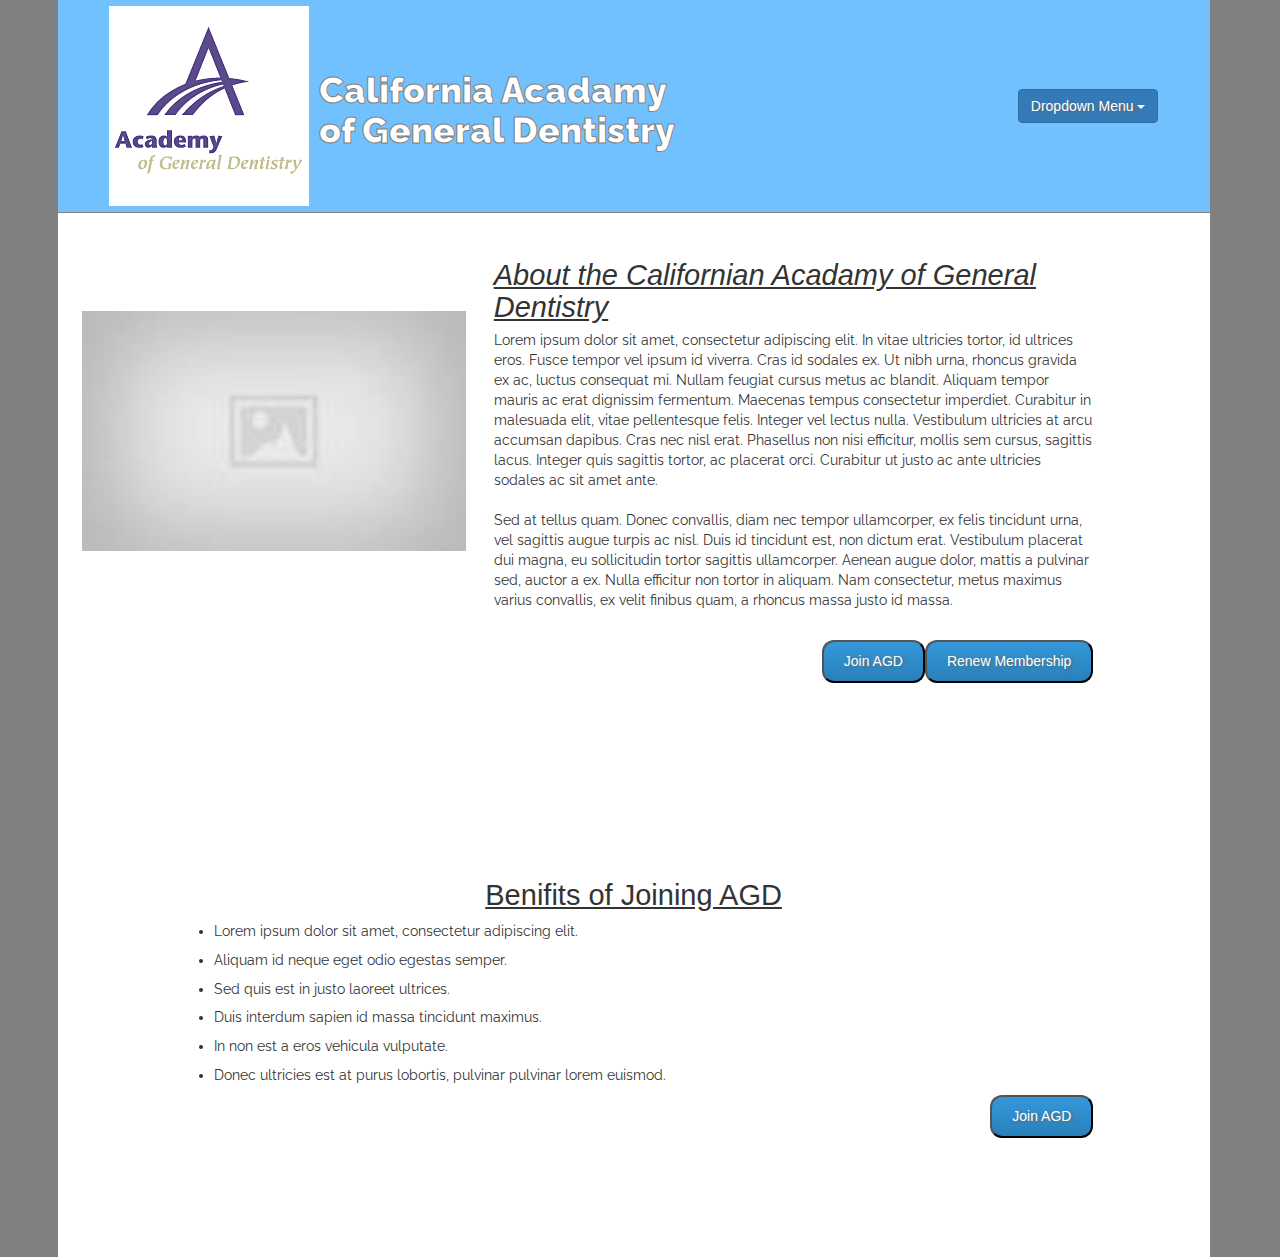
<file: index.html>
<!DOCTYPE HTML>
<html>
<head>

	<!--css links-->
	<link rel="stylesheet" href="css/main.css" />
	<link href='https://fonts.googleapis.com/css?family=Raleway:400,900,700' rel='stylesheet' type='text/css'>

	<!-- Latest compiled and minified CSS for Bootstrap-->
	<link rel="stylesheet" href="https://maxcdn.bootstrapcdn.com/bootstrap/3.3.6/css/bootstrap.min.css" integrity="sha512-dTfge/zgoMYpP7QbHy4gWMEGsbsdZeCXz7irItjcC3sPUFtf0kuFbDz/ixG7ArTxmDjLXDmezHubeNikyKGVyQ==" crossorigin="anonymous">


	<link rel="stylesheet" href="http://maxcdn.bootstrapcdn.com/bootstrap/3.3.5/css/bootstrap.min.css">
	<script src="https://ajax.googleapis.com/ajax/libs/jquery/1.11.3/jquery.min.js"></script>
    <script src="http://maxcdn.bootstrapcdn.com/bootstrap/3.3.5/js/bootstrap.min.js"></script>

	<!-- Latest compiled and minified JavaScript -->
	<script src="https://maxcdn.bootstrapcdn.com/bootstrap/3.3.6/js/bootstrap.min.js" integrity="sha512-K1qjQ+NcF2TYO/eI3M6v8EiNYZfA95pQumfvcVrTHtwQVDG+aHRqLi/ETn2uB+1JqwYqVG3LIvdm9lj6imS/pQ==" crossorigin="anonymous"></script>

	<!--jQuery CDN-->
	<script src="https://ajax.googleapis.com/ajax/libs/jquery/2.1.3/jquery.min.js"></script>

</head>
<body class="body">
	<header>
		<div class="head">
		<a href="/">
			<img src="img/logo.gif">
		</a>
		<h1 id="heading">California Acadamy <br>of General Dentistry</h1>
		
			<div class="dropdown" >
				<button class="btn btn-primary dropdown-toggle" type="button" data-toggle="dropdown">Dropdown Menu
				  <span class="caret"></span></button>
				  <ul class="dropdown-menu">
				    <li><a href="#">Home</a></li>
				    <li><a href="#">Upcoming Events</a></li>
				    <li><a href="#">Continuing Education</a></li>
				    <li><a href="#">Advocacy</a></li>
				    <li><a href="#">Publication & Media</a></li>
				    <li><a href="#">Californian Compnents</a></li>
				    <li><a href="#">About CAGD</a></li>
				  </ul>
			</div>
		</div>
	</header>
	<div class="mainbody">
		<div class="intro">
			<div class="top">
				<h2 class="title"> <em>About the Californian Acadamy of General Dentistry</em></h2>
				<p class="about">Lorem ipsum dolor sit amet, consectetur adipiscing elit. In vitae ultricies tortor, id ultrices eros. Fusce tempor vel ipsum id viverra. Cras id sodales ex. Ut nibh urna, rhoncus gravida ex ac, luctus consequat mi. Nullam feugiat cursus metus ac blandit. Aliquam tempor mauris ac erat dignissim fermentum. Maecenas tempus consectetur imperdiet. Curabitur in malesuada elit, vitae pellentesque felis. Integer vel lectus nulla. Vestibulum ultricies at arcu accumsan dapibus. Cras nec nisl erat. Phasellus non nisi efficitur, mollis sem cursus, sagittis lacus. Integer quis sagittis tortor, ac placerat orci. Curabitur ut justo ac ante ultricies sodales ac sit amet ante.
					<br>
					<br>
				Sed at tellus quam. Donec convallis, diam nec tempor ullamcorper, ex felis tincidunt urna, vel sagittis augue turpis ac nisl. Duis id tincidunt est, non dictum erat. Vestibulum placerat dui magna, eu sollicitudin tortor sagittis ullamcorper. Aenean augue dolor, mattis a pulvinar sed, auctor a ex. Nulla efficitur non tortor in aliquam. Nam consectetur, metus maximus varius convallis, ex velit finibus quam, a rhoncus massa justo id massa.
				</p>
				<br>
				<div class="links">
					<a href="#" target="_blank" class="links">
						<button type="button" >Join AGD</button>
					</a>
					<a href="#" target="_blank">
						<button type="button" class="links">Renew Membership</button>
					</a>
				</div>
			</div>
		</div>
		<div class="benifits">
			<h2 class="title">Benifits of Joining AGD</h2>
			<ul class="why">
				<li class="why">Lorem ipsum dolor sit amet, consectetur adipiscing elit.</li>
				<li class="why">Aliquam id neque eget odio egestas semper.</li>
				<li class="why">Sed quis est in justo laoreet ultrices.</li>
				<li class="why">Duis interdum sapien id massa tincidunt maximus.</li>
				<li class="why">In non est a eros vehicula vulputate.</li>
				<li class="why">Donec ultricies est at purus lobortis, pulvinar pulvinar lorem euismod.</li>
			</ul>
			<div class="links">
				<a href="#" target="_blank" class="links">
					<button type="button" >Join AGD</button>
				</a>
			</div>
		</div>
	</div>
</body>
</html>
</file>
<file: css/main.css>
.body{
	margin: 0;
	background-color: grey;
}
/*header css*/
header {
  width:90vw;
  margin: 0 5% 0 4.5%;
  background-color: #72C1FF;
  transition: all 0.75s;	
  display: flex;
  color: grey;

  /*&.below-zero {
    background: rgba(255, 255, 255, 0.95);
    box-shadow: 0 0 7px #555;
  }*/
}
.head{
	padding: .5% 4vw;
	display: flex;
	/*align-items:center;
	justify-content:center;*/
}

.logo{
	height: 13vh;
}

#heading{
	color: white;
	-webkit-text-stroke-width: 1px;
	-webkit-text-stroke-color: grey;
	font-family: 'Raleway', sans-serif;
	font-weight: 900;
	width: 70%;
	display: flex;
	align-items:center;
	margin-left: 10px;
}

#navbar{
	display:flex;
	align-items:center;
}

.dropdown{
	display:flex;
	align-items:center;
}

.nav{
	font-family: 'Raleway', sans-serif;
	font-size: 30px;
}

ul.navbars{
	display: flex;
	text-decoration: none;
	justify-content:center;
	align-content: center;
	padding: 2px 2px 2px 2px;
	background-color:white;
}

li.navbars{
	list-style-type: none;
	font-family: 'Raleway', sans-serif;
	font-size: 20px;
	border-style: solid;
    border-width: 1px;
    border-color: grey;
    padding: 10px 10px 10px 10px;
}

li a{
	color:black;
}

/*body css*/
.mainbody{
	width: 90vw;
	height: 100vh;
	margin: 0 5% 0 4.5%;
    display: flex;
    flex-wrap:wrap;
    margin-top: 1px;

}
.intro{
	width: 100vw;
	border-style: dotted;
    border-width: 1px;
    background-color: #FFF;
    padding: 3% 10% 5% 10%;
    background-image: url("placeholder.jpg");
    background-size: 30vw;
    background-repeat: no-repeat;
    background-position:3% 24%;
    border-color: white;
    height: 58vh;
}
.top{
	margin-left: 25vw;
}
.benifits{
	width: 100vw;
	height: 42vh;
	border-style: dotted;
    border-width: 1px;
    background-color: white;
    padding: 0 10% 5% 10%;
    border-color: white;
}
.right{
	float:right;
}

a {
	color:white;
}
.about{
	font-family: 'Raleway', sans-serif;
	margin-top: 1%;

}
h2{
	font-family: 'Raleway', sans-serif;
	text-decoration: underline;
	margin: 0;
}
ul.why{
	margin-top: 1%;

}
li.why{
	font-family: 'Raleway', sans-serif;
	margin-top:1%;
	font-size: 16px;
}
div.why{
	display: flex;
	flex-wrap:wrap;
	flex-direction:column;
	height: 25vh;
}

.title{
	padding-top:2%;
	margin:0;
	font-size: 29px;
	display: flex;
	justify-content:center;
}

.links{
	display: flex;
	justify-content:flex-end;
	color: white;
}
button{
  background: #3498db;
  background-image: -webkit-linear-gradient(top, #3498db, #2980b9);
  background-image: -moz-linear-gradient(top, #3498db, #2980b9);
  background-image: -ms-linear-gradient(top, #3498db, #2980b9);
  background-image: -o-linear-gradient(top, #3498db, #2980b9);
  background-image: linear-gradient(to bottom, #3498db, #2980b9);
  -webkit-border-radius: 12;
  -moz-border-radius: 12;
  border-radius: 12px;
  text-shadow: 2px 1px 3px #666666;
  font-family: Arial;
  color: #ffffff;
  font-size: 20px;
  padding: 9px 20px 10px 20px;
  text-decoration: none;
}

button:hover {
  background: #3cb0fd;
  background-image: -webkit-linear-gradient(top, #3cb0fd, #3498db);
  background-image: -moz-linear-gradient(top, #3cb0fd, #3498db);
  background-image: -ms-linear-gradient(top, #3cb0fd, #3498db);
  background-image: -o-linear-gradient(top, #3cb0fd, #3498db);
  background-image: linear-gradient(to bottom, #3cb0fd, #3498db);
  text-decoration: none;
}

/*classes*/
div.classes{
	background-color: white;
	width: 90vw;
	margin-left: 4.5%
}
.mia{
	font-size: 75px;
	background-color: white;
	display: flex;
	justify-content:center;
	align-items:center;
	height: 50vh;
	width: 90vw;
	margin-left: 5vw;
}
.month{
	font-size: 20px;
}

/*  footer and advertisements  */

.advertisement{
	display: flex;
	justify-content:center;
	align-items:center;
	height: 10vh;
	background-color:white;
	margin: 0 4.69% 0 4.5%;
	width: 90vw;
}

.ad1{
	margin-right:10px;
}

.ad2{
	margin-left: 10px;
}

footer{
	background-color: #72C1FF;
	height: 10vh;
	width: 90vw;
	display: flex;
	justify-content:center;
	align-content:center;
    margin: 0 5% 0 4.5%;
}

/*media queries*/
@media(max-width: 1400px) {
	.mainbody{
		height: 115vh;
	}
	div.why{
		padding-left: 0;
		max-width: 500px;
	}
	li.why{
		margin-right: 4%;
		font-size: 14px;
	}
	.intro{
		height:72vh;
	}
	.benifits{
		height: 44vh;
	}
	.advertisement{
	margin: 0 4.4% 0 4.5%;
	height: 10vh;
	}
	footer{
		width: 90vw;
		margin-left: 4.5%
	}
	div.classes{
		margin: auto;
	}
}

@media(max-width: 980px ) {
	.mainbody{
		height: 100vh;
	}

	.benifits{
		height: 40vh;
	}

	.about{
		font-size: 20px;
	}
	.advertisement{
	margin: 0 3.7% 0 5%;
	}
}

@media(max-width: 480px) {
	.mainbody{
		height: 100vh;
	}

	.benifits{
		height: 40vh;
	}
	.about{
		font-size: 20px;
	}
	.advertisement{
	margin: 0 3.7% 0 5%;
	}
}
</file>
